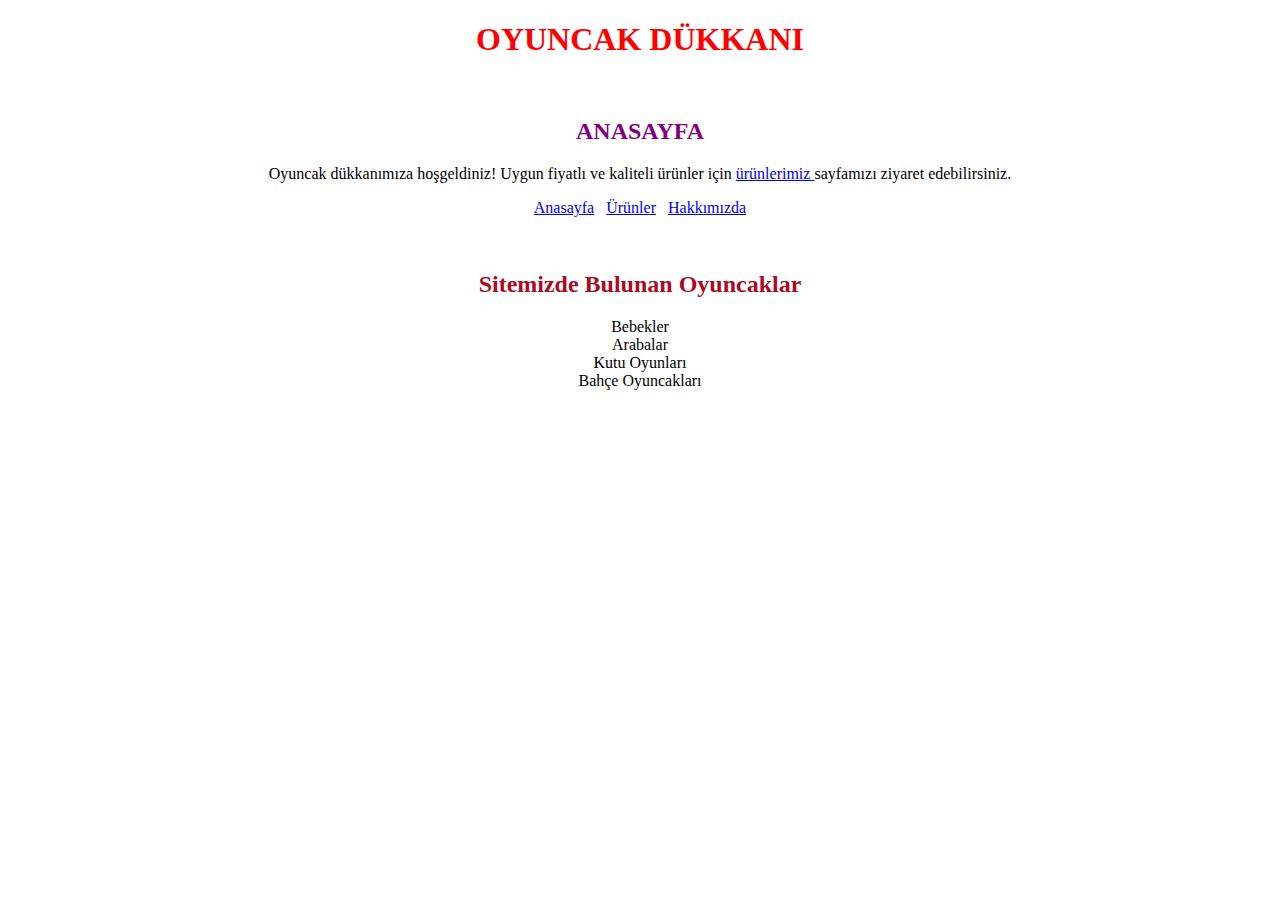
<file: index.html>
<!DOCTYPE html>
<html lang="tr">
<head>
    <meta charset="UTF-8">
    <meta http-equiv="X-UA-Compatible" content="IE=edge">
    <meta name="viewport" content="width=device-width, initial-scale=1.0">
    <title>Müzik Dükkanı</title>
    <link rel="stylesheet" href="style.css">
    <style> 
    .ortala{
        text-align:center;
     }
        </style>
</head>
<body>
    <article>
    <h1 class="text-red ortala">OYUNCAK DÜKKANI</h1><br>
    <h2 style="color:purple" class="ortala">ANASAYFA</h2>
    <p class="ortala">Oyuncak dükkanımıza hoşgeldiniz! Uygun fiyatlı ve kaliteli ürünler için <a href="ürünler.html">ürünlerimiz </a>sayfamızı ziyaret edebilirsiniz.</p>
   

    <p class="ortala"><a href="index.html">Anasayfa</a> &nbsp;
    <a href="ürünler.html">Ürünler</a> &nbsp;
    <a href="hakkımızda.html">Hakkımızda</a></p><br>

    <h2 style="color:rgb(169, 11, 37)" class="ortala">Sitemizde Bulunan Oyuncaklar</h2>
    
    <ul.a class="ortala"> <list-style-position:inside>
        <li>Bebekler</li>
        <li>Arabalar</li>
        <li>Kutu Oyunları</li>
        <li>Bahçe Oyuncakları</li></list-style-position:inside>
    </ul>
   

</article>
</body>
</html>
</file>
<file: style.css>
.text-red {
    color:red;
}

.ortala{text-align: center;}

.liste-sıra{list-style-position: inside;}
.text-20{
    font-size: 20px;
}
</file>
